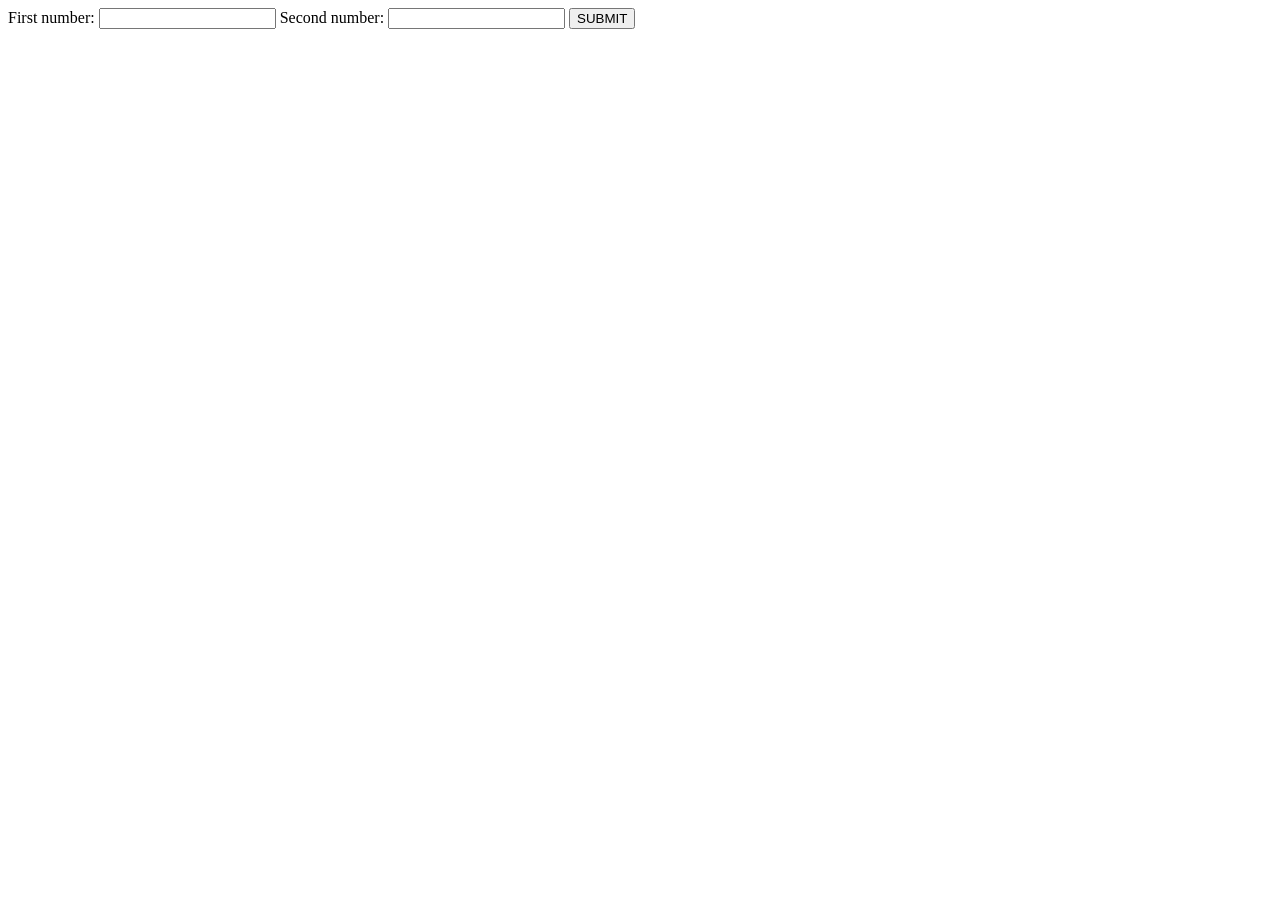
<file: WebContent/index.html>
<html>



    <head>
        <title>Enter two numbers to add up</title>
    </head>
    
    <body>
    
        <form action="./add.jsp">
            First number: <input type="text" name="t1"/>
            Second number: <input type="text" name="t2"/>
            <input type="submit" value="SUBMIT" />
        </form>
    </body>



</html>
</file>
